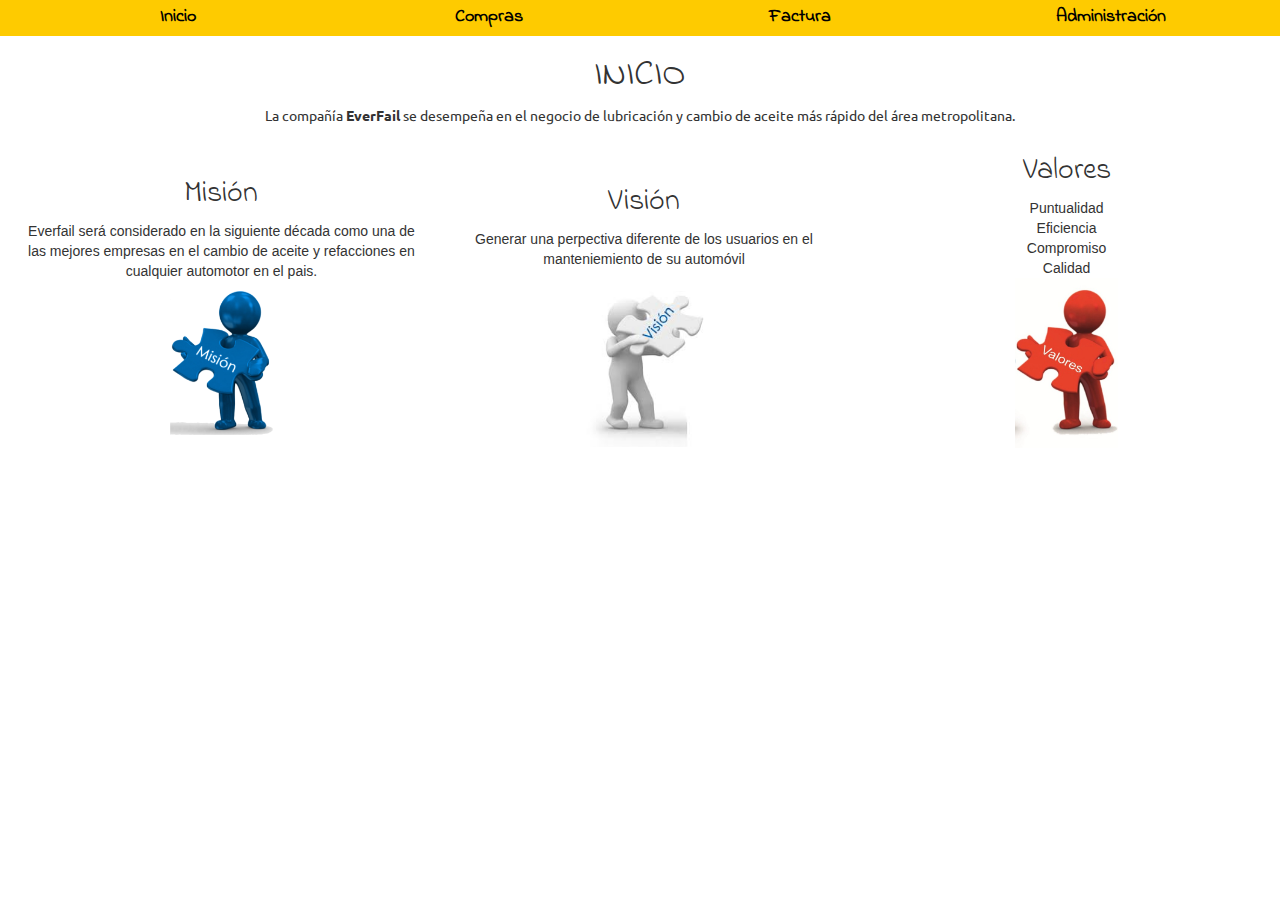
<file: index.html>
<!DOCTYPE html>
<html>
<head>
	<meta charset="utf-8">


	<link rel="stylesheet"  href="https://maxcdn.bootstrapcdn.com/bootstrap/3.3.7/css/bootstrap.min.css">
	<link rel="stylesheet" href="css/main.css">
	<link href="https://fonts.googleapis.com/css?family=Shadows+Into+Light" rel="stylesheet">
	<link href="https://fonts.googleapis.com/css?family=Lato:300,400,700" rel="stylesheet">
	<link href="https://fonts.googleapis.com/css?family=Ubuntu:400,700" rel="stylesheet">
	<link href="https://fonts.googleapis.com/css?family=Indie+Flower" rel="stylesheet">

	<title>Everfail</title>
</head>
<body>
	<nav class="se-VerdeClaro padding-largo text-center" >
		
		<ul class="no-lista negrita fuente-indie color-barra">
			<a href="index.html"><li class="col-md-3 line-block">Inicio</li>
			</a>
			<a href="compras.html"><li class="col-md-3 line-block">Compras</li></a>
			<a href="factura.html"><li class="col-md-3 line-block">Factura</li></a>
			<a href="admin.html"><li class="col-md-3 line-block">Administración</li></a>	

		</ul>

	</nav>

	<section>
		<div class=" text-center">
			<h1 class="fuente-indie ">INICIO</h1>
			<p class="fuente-ubuntu "> La compañía<b> EverFail</b> se desempeña en el negocio de lubricación y cambio de aceite más rápido del área metropolitana.</p>	

			<div class="col-md-4 line-block">
				<article>
					<h2 class="fuente-indie">Misión</h2>
					<p>Everfail será considerado en la siguiente década como una de las mejores empresas en el cambio de aceite y refacciones en cualquier automotor en el pais.</p>
					<img src="img/Mision.png" class="quitar-float col-md-4">
				</article>				
			</div>

			<div class="col-md-4 line-block vete-arriba">
				<article>
					<h2 class="fuente-indie">Visión</h2>
					<p>Generar una perpectiva diferente de los usuarios en el manteniemiento de su automóvil</p>
					<img src="img/vision.jpg" class="quitar-float col-md-6">
				</article>
			</div>
			<div class="col-md-4 line-block">
				<article>
					<h2 class="fuente-indie">Valores</h2>
					<ul class="no-lista">
						<li>Puntualidad</li>
						<li>Eficiencia</li>
						<li>Compromiso</li>
						<li>Calidad</li>
					</ul>
					<img src="img/valores.jpg" class="quitar-float col-md-4">
				</article>


			</div>

		</div>
		
	</section>
	


</body>
</html>
</file>
<file: css/main.css>
img{
	max-width: 100%;
}

.quitar-float{
	float: none;
}

.espacio-arriba{
	margin-top: 50px;
}

.fuente-shadow{

	font-family: 'Shadows Into Light', cursive;

}

.fuenteGeneral{
	font-family: 'Lato', sans-serif;
}

.letraGrande{
	font-size: 18px;
}



.espacio-barra{
	margin-right: 10px;
}

.color-titulo{
	color: #11FF00
}

.fuente-ubuntu{
	font-family: 'Ubuntu', sans-serif;
}

.no-lista li{ 
	list-style-type: none;
}

.line-block{
	float: none;
	display: inline-block;
	margin-right: -8px; 
}

.no-lista{
	margin: 0px;
	padding: 0px;
}

.padding-largo{
	padding: 5px 10px;
}

.se-gris{
	background-color: #eee;
}

.se-azulclaro{
	background-color: #00FFFF
}


.se-azulRey{
	color: #0066FF;
}

.se-VerdeClaro{
	background-color: #FECB00;
}

.negrita li{
	font-weight: 900;
	font-size: 18px;
}

.black{
	font-weight: 900;
	font-size: 18px;
}
.fuente-indie{
	font-family: 'Indie Flower', cursive;
}

.color-barra{
	color: #000000;
}

a{
	color: #000000;
}

.arriba{
	vertical-align: top;
}
footer {
  background-color: black;
  position: absolute;
  bottom: 0;
  width: 100%;
  height: 40px;
  color: white;
}
</file>
